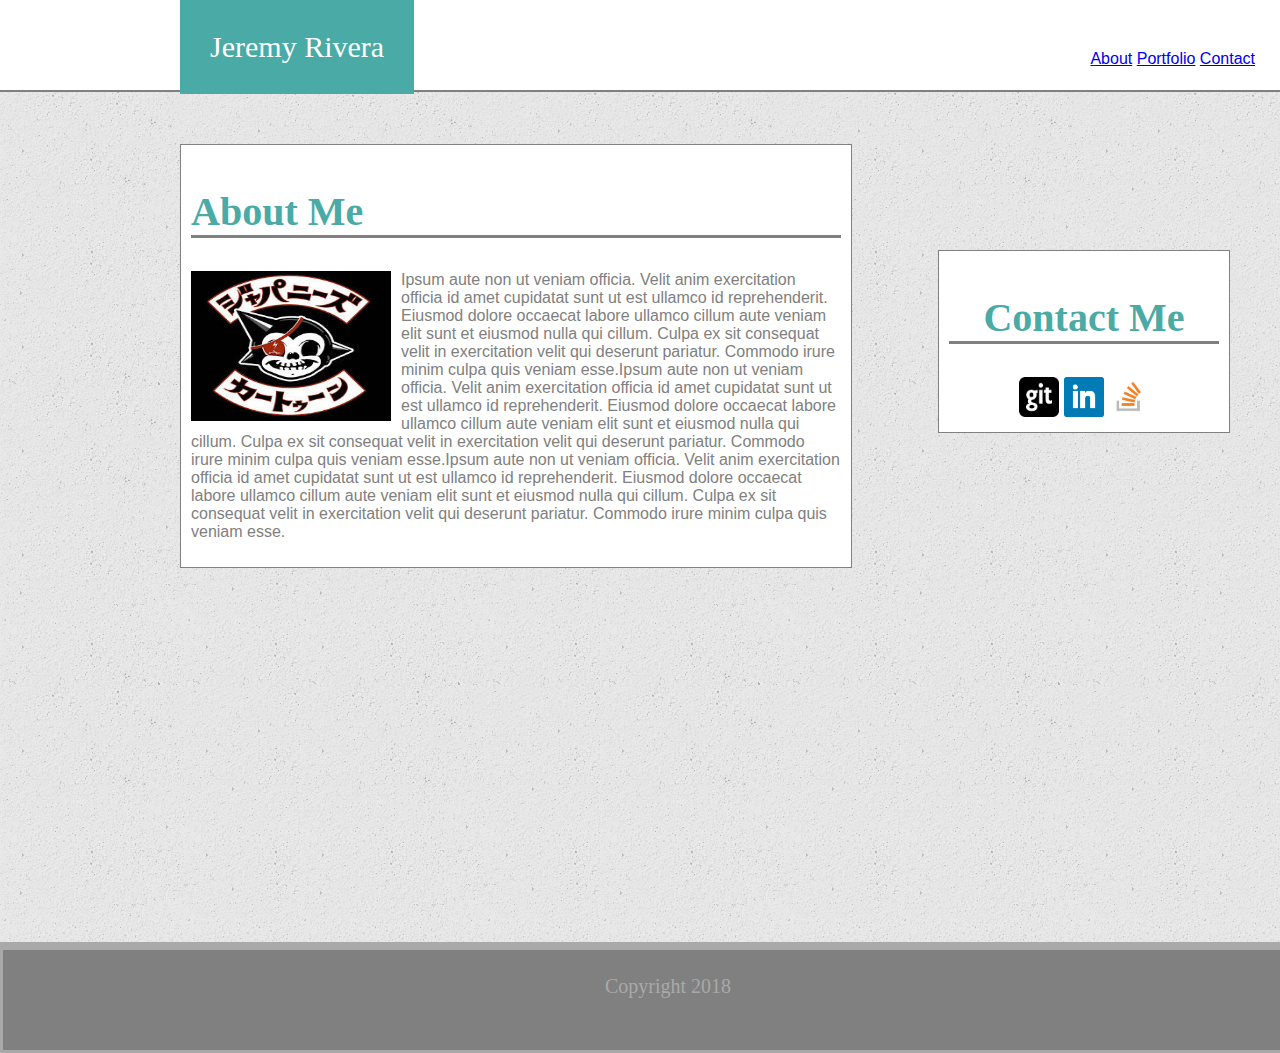
<file: index.html>
<!DOCTYPE html>
<html>
<head>

    <title>Jeremy Rivera</title>
    <link rel="css reset" type="text/css" media="screen" href="assets/css/reset.css"/>
    <link rel="stylesheet" type="text/css" media="screen" href="assets/css/style.css"/>
</head>
<body>
<header>
    <div class="name">Jeremy Rivera</div>
    <div class="pagelinks">
            <a href="index.html">
                    About</a>
            <a href="portfolio.html">
                    Portfolio</a>
            <a href="contact.html">
                    Contact</a>
    </div>
</header>
<div class="wrapper">
    <div class="main">
        <div class="paragraph1">
            <h2>About Me</h2>
                <img id="face"src="assets/images/Face.png"></img>
   
                <p>Ipsum aute non ut veniam officia. Velit anim exercitation officia id amet cupidatat sunt ut est ullamco id reprehenderit. 
         Eiusmod dolore occaecat labore ullamco cillum aute veniam elit sunt et eiusmod nulla qui cillum. Culpa ex sit consequat velit in exercitation velit qui deserunt pariatur. 
         Commodo irure minim culpa quis veniam esse.Ipsum aute non ut veniam officia. Velit anim exercitation officia id amet cupidatat sunt ut est ullamco id reprehenderit. 
         Eiusmod dolore occaecat labore ullamco cillum aute veniam elit sunt et eiusmod nulla qui cillum. Culpa ex sit consequat velit in exercitation velit qui deserunt pariatur. 
         Commodo irure minim culpa quis veniam esse.Ipsum aute non ut veniam officia. Velit anim exercitation officia id amet cupidatat sunt ut est ullamco id reprehenderit. 
         Eiusmod dolore occaecat labore ullamco cillum aute veniam elit sunt et eiusmod nulla qui cillum. Culpa ex sit consequat velit in exercitation velit qui deserunt pariatur. 
        Commodo irure minim culpa quis veniam esse.</p>
        </div>

             <div class="links">
                 <h2>Contact Me</h2>
                <a href="https://github.com/JeremyRiv17">
                <img id="git"src="assets/images/Git.png"></img></a>
                <a href="https://www.linkedin.com/in/jeremy-rivera-830418156/">
                <img id="linkedin"src="assets/images/Linkedin.png"></img></a>
                <a href="google.com">
                <img id="fullstack"src="assets/images/Fullstack.png"></img></a>
    
            </div>
        </div>
<div class="push"></div>
</div>
<footer>Copyright 2018</footer>
</body>
</html>
</file>
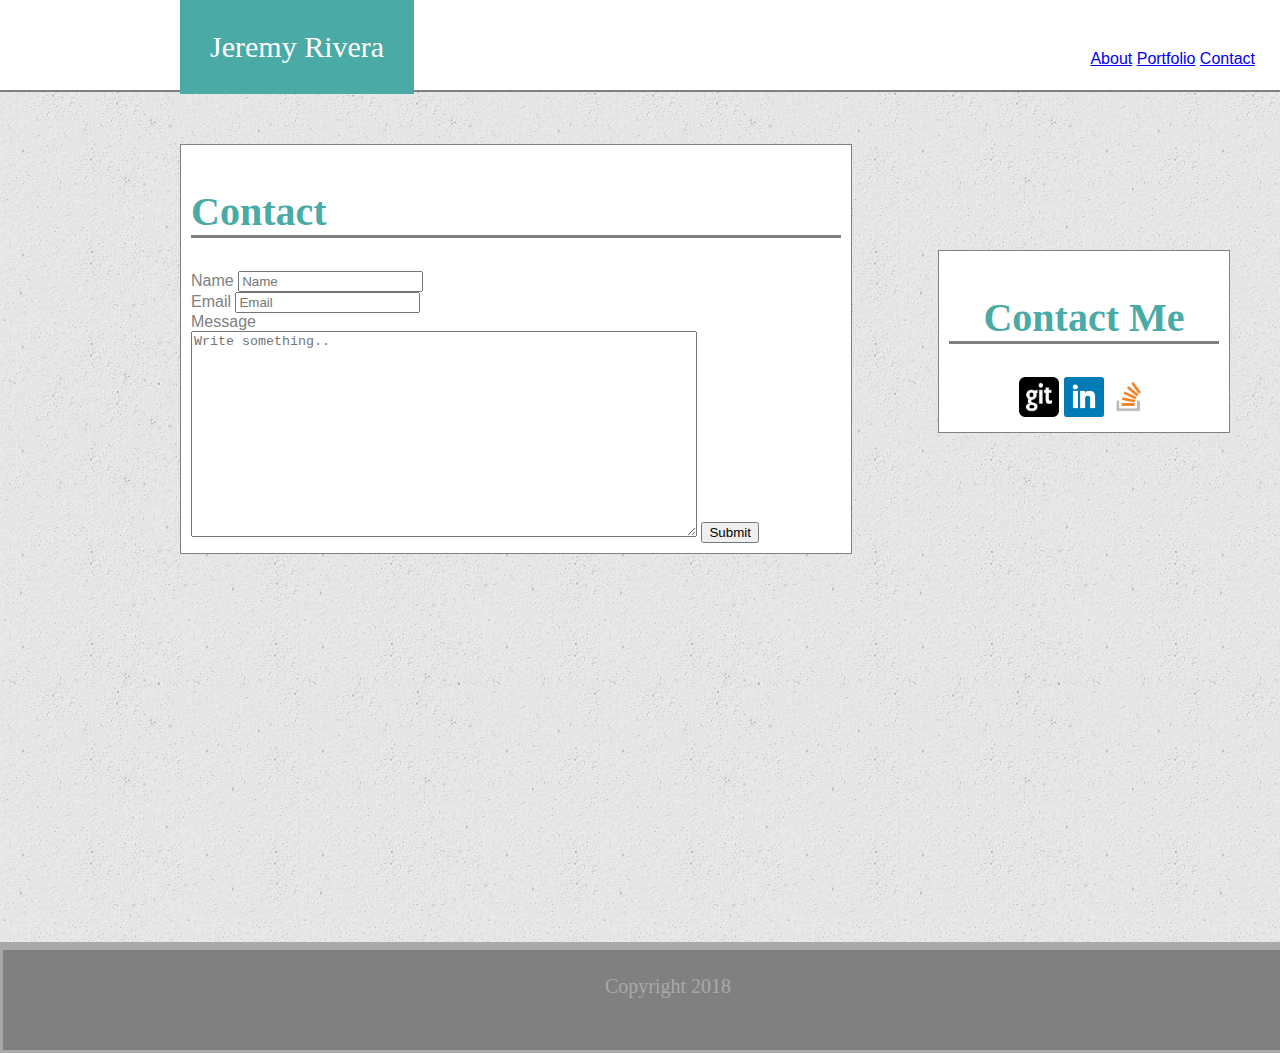
<file: contact.html>
<!DOCTYPE html>
<html>
<head>

    <title>Jeremy Rivera</title>
    <link rel="css reset" type="text/css" media="screen" href="assets/css/reset.css"/>
    <link rel="stylesheet" type="text/css" media="screen" href="assets/css/style.css"/>
</head>
<body>
<header>
    <div class="name">Jeremy Rivera</div>
    <div class="pagelinks">
        <a href="index.html">
        About</a>
        <a href="portfolio.html">
        Portfolio</a>
        <a href="contact.html">
        Contact</a>
    </div>
</header>
<div class="wrapper">
  <div class="main">
          <div class="paragraph1">
              <h2>Contact</h2>
                  <form action="action_page.php">
                
                    <label for="fname">Name</label>
                    <input type="text" id="name" name="Name" placeholder="Name">
                  <br>
                    <label for="lname">Email</label>
                    <input type="text" id="Email" name="Email" placeholder="Email">
                  <br>
                    <label for="subject">Message</label>
                  <br>
                    <textarea id="Message" name="Message" placeholder="Write something.." style="height:200px; width:500px;"></textarea>
                
                    <input type="submit" value="Submit">
                
                  </form>
                </div>
  </div>
  <div class="links">
          <h2>Contact Me</h2>
              <a href="https://github.com/JeremyRiv17">
              <img id="git"src="assets/images/Git.png"></img></a>
              <a href="https://www.linkedin.com/in/jeremy-rivera-830418156/">
              <img id="linkedin"src="assets/images/Linkedin.png"></img></a>
              <a href="google.com">
              <img id="fullstack"src="assets/images/Fullstack.png"></img></a>
      
      </div>
    <div class="push"></div>
  </div>
</div>
<footer>Copyright 2018</footer>
</body>
</html>
</file>
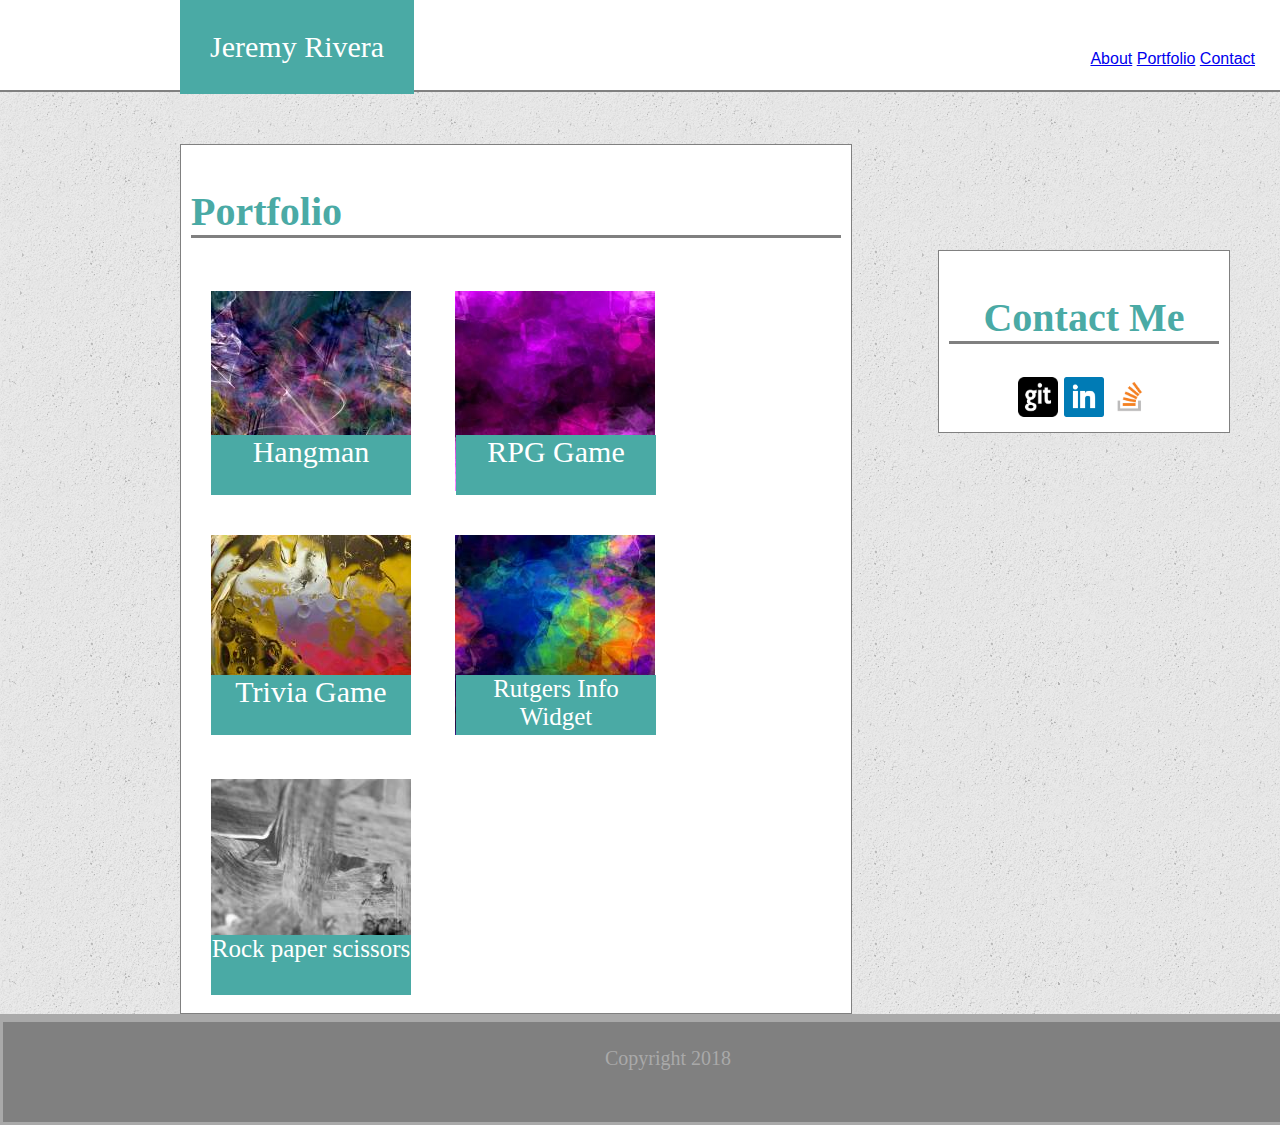
<file: portfolio.html>
<!DOCTYPE html>
<html>
<head>

    <title>Jeremy Rivera</title>
    <link rel="css reset" type="text/css" media="screen" href="assets/css/reset.css"/>
    <link rel="stylesheet" type="text/css" media="screen" href="assets/css/style.css"/>
    <link rel='stylesheet' media='screen and (min-width: 0px) and (max-width: 960px)' href="assets/css/phone.css" />

</head>
<body>
<header>
    <div class="name">Jeremy Rivera</div>
    <div class="pagelinks">
            <a href="index.html">
                    About</a>
            <a href="portfolio.html">
                    Portfolio</a>
            <a href="contact.html">
                    Contact</a>
    </div>
</header>

<div class="wrapper">
    <div class="main">
        <div class="paragraph1">
            <h2>Portfolio</h2>
            <img id="abstract1"src="assets/images/abstract1.jpg">
                <div class="box1">Hangman</div>
            <img id="abstract2"src="assets/images/abstract2.jpg">
                <div class="box2">RPG Game</div>
            <img id="abstract3"src="assets/images/abstract3.jpg">
                <div class="box3">Trivia Game</div>
            <img id="abstract4"src="assets/images/abstract4.jpg">
                <div class="box4">Rutgers Info Widget</div>
            <img id="abstract5"src="assets/images/abstract5.jpg">
                <div class="box5">Rock paper scissors</div>
                                    

        <div class="links">
            <h2>Contact Me</h2>
                <a href="https://github.com/JeremyRiv17">
                <img id="git"src="assets/images/Git.png"></img></a>
                <a href="https://www.linkedin.com/in/jeremy-rivera-830418156/">
                <img id="linkedin"src="assets/images/Linkedin.png"></img></a>
                <a href="google.com">
                <img id="fullstack"src="assets/images/Fullstack.png"></img></a>
        
        </div>
    </div>
</div>
    <div class="push"></div>
    <footer>Copyright 2018</footer>
    </body>
    </html>
</file>
<file: assets/css/style.css>
body{background-image:url(../images/noisy.png);
    size: 100%
}
header{background:white;
    height:90px;
    width:100%;
    border-bottom: solid;
    border-width: 2px;
    border-color:grey;
}
.name{background-color:#4aaaa5;
    padding:30px;
    color:#ffffff;
    font-family: Georgia, 'Times New Roman', Times, serif;
    font-size:30px;
    margin-left:180px;
    float: left;}

.pagelinks{color:grey;
    position: relative;
    font-family: Arial, Helvetica, sans-serif;
    font-size: 20;
    float: right;
    Margin-right:25px;
    margin-top:50px;
}
h2{font-family: Georgia, 'Times New Roman', Times, serif;
    font-size:40px;
    color:#4aaaa5;
    border-bottom: solid;
    border-bottom-width: 3px;
    border-bottom-color: grey;
}
#face{clear: both;
    float:left;
    height:150px;
    width:200px;
    margin-right:10px;
    margin-bottom:5px;

}
.paragraph1{clear: both;
    font-family: Arial, Helvetica, sans-serif;
    float: left;
    margin-left:180px;
    margin-top:50px;
    background: #ffffff;
    color:grey;
    border:solid;
    border-width:1px;
    border-color:grey;
    padding: 10px;
    width:650px;
    overflow:auto;
    position:relative;
}
.links{clear:both;
    position: fixed;
    right: 50px;  
    top:250px;  
    font-size:20px;
    color:#4aaaa5;
    background:white;
    width:270px;
    text-align: center;
    border:solid;
    border-width:1px;
    border-color:grey;
    padding: 10px;
}
#git {height:40px; width:40px;}
#linkedin{height:40px; width:40px;}
#fullstack{height:40px; width:40px;}
#abstract1{padding:20px;
position: relative}
#abstract2{padding:20px;}
#abstract3{padding:20px;}
#abstract4{padding:20px;}
#abstract5{padding:20px;}


footer{clear:both;
    position: relative;
    height:50px;
    text-align:center;
    font-size:20px;
    padding:25px;
    bottom:0px;
    width:100%;
    background: grey;
    color:darkgrey;
    border-color: #4aaaa5;
    border: solid;
    border-top-width: 8px;
    margin-top: -50px;
}
h2 h1{font-family: Georgia, 'Times New Roman', Times, serif;
}
.box1{font-family: Georgia, 'Times New Roman', Times, serif;
    font-size: 30px;
    width:200px;
    height:60px;
    position:absolute;
    top:290px;
    left:30px;
    Background-color:#4aaaa5;
    color:white;
    text-align: center;
}
.box2{font-family: Georgia, 'Times New Roman', Times, serif;
    font-size: 30px;
    width:200px;
    height:60px;
    position:absolute;
    top:290px;
    right:195px;
    Background-color:#4aaaa5;
    color:white;
    text-align: center;
}
.box3{font-family: Georgia, 'Times New Roman', Times, serif;
    font-size: 30px;
    width:200px;
    height:60px;
    position:absolute;
    top:530px;
    left:30px;
    Background-color:#4aaaa5;
    color:white;
    text-align: center;
}.box4{font-family: Georgia, 'Times New Roman', Times, serif;
    font-size: 25px;
    width:200px;
    height:60px;
    position:absolute;
    top:530px;
    right:195px;
    Background-color:#4aaaa5;
    color:white;
    text-align: center;
}.box5{font-family: Georgia, 'Times New Roman', Times, serif;
    font-size: 25px;
    width:200px;
    height:60px;
    position:absolute;
    top:790px;
    left:30px;
    Background-color:#4aaaa5;
    color:white;
    text-align: center;
}
html, body {
    height: 100%;
    margin: 0;
  }
  .wrapper {
    min-height: 100%;
    margin-bottom: -50px;
  }
  .footer,
  .push {
    height: 50px;
  }
@media screen and (max-width: 980px){
    .links{position: absolute;
        margin:auto;
        align-content: center;
        left:180px;
        right:400px;
        Top:520px;
        padding-right: 200px;
        padding-left: 200px;
}
@media screen and (max-width: 760px){
    .links{position: absolute;
        margin:auto;
        align-content: center;
        left:180px;
        right:400px;
        Top:520px;
        padding-right: 200px;
        padding-left: 200px;
}
@media screen and (max-width: 640px){
    .links{position: absolute;
        margin:auto;
        align-content: center;
        left:180px;
        right:400px;
        Top:520px;
        padding-right: 200px;
        padding-left: 200px;
}
</file>
<file: assets/css/phone.css>
#abstract1{padding:20px;
    align-content:left;}
 #abstract2{padding:20px;
    align-content:left;}
 #abstract3{padding:20px;
    align-content:left;}
 #abstract4{padding:20px;
    align-content:left;}
 #abstract5{padding:20px;
    align-content:left;}
    
.box1{font-family: Georgia, 'Times New Roman', Times, serif;
    font-size: 30px;
    width:200px;
    height:60px;
    position:absolute;
    top:290px;
    left:30px;
    Background-color:#4aaaa5;
    color:white;
    text-align: center;
}
.box2{font-family: Georgia, 'Times New Roman', Times, serif;
    font-size: 30px;
    width:200px;
    height:60px;
    position:absolute;
    top:290px;
    right:195px;
    Background-color:#4aaaa5;
    color:white;
    text-align: center;
}
.box3{font-family: Georgia, 'Times New Roman', Times, serif;
    font-size: 30px;
    width:200px;
    height:60px;
    position:absolute;
    top:530px;
    left:30px;
    Background-color:#4aaaa5;
    color:white;
    text-align: center;

}.box4{font-family: Georgia, 'Times New Roman', Times, serif;
    font-size: 25px;
    width:200px;
    height:60px;
    position:absolute;
    top:530px;
    right:195px;
    Background-color:#4aaaa5;
    color:white;
    text-align: center;

}.box5{font-family: Georgia, 'Times New Roman', Times, serif;
    font-size: 25px;
    width:200px;
    height:60px;
    position:absolute;
    top:790px;
    left:30px;
    Background-color:#4aaaa5;
    color:white;
    text-align: center;
}
.links{position: absolute;
    margin:auto;
    align-content: center;
    left:100px;
    right:100px;
    Top:900px;
    padding-right: 200px;
    padding-left: 200px;
</file>
